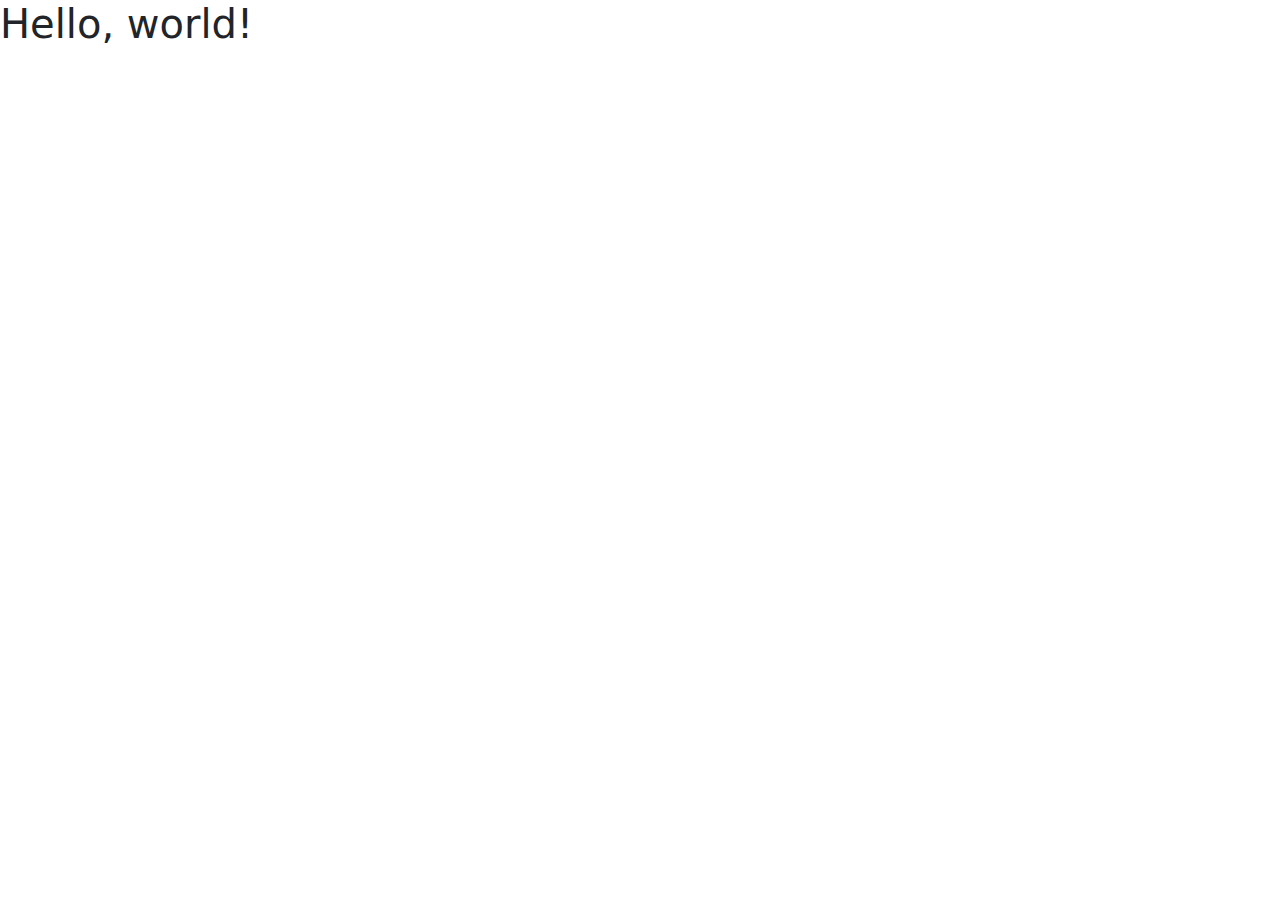
<file: PAGINAS/promocao.html>
<!DOCTYPE html>
<html lang="en">
  <head>
    <meta charset="utf-8" />
    <meta name="viewport" content="width=device-width, initial-scale=1" />
    <title>Bootstrap demo</title>
     <!-- Bootstrap CSS via CDN -->
  <link href="https://cdn.jsdelivr.net/npm/bootstrap@5.3.3/dist/css/bootstrap.min.css" rel="stylesheet"
        integrity="sha384-QWTKZyjpPEjISv5WaRU9OFeRpok6YctnYmDr5pNlyT2bRjXh0JMhjY6hW+ALEwIH" crossorigin="anonymous">

  </head>
  <body>
    <h1>Hello, world!</h1>
  </body>
</html>
</file>
